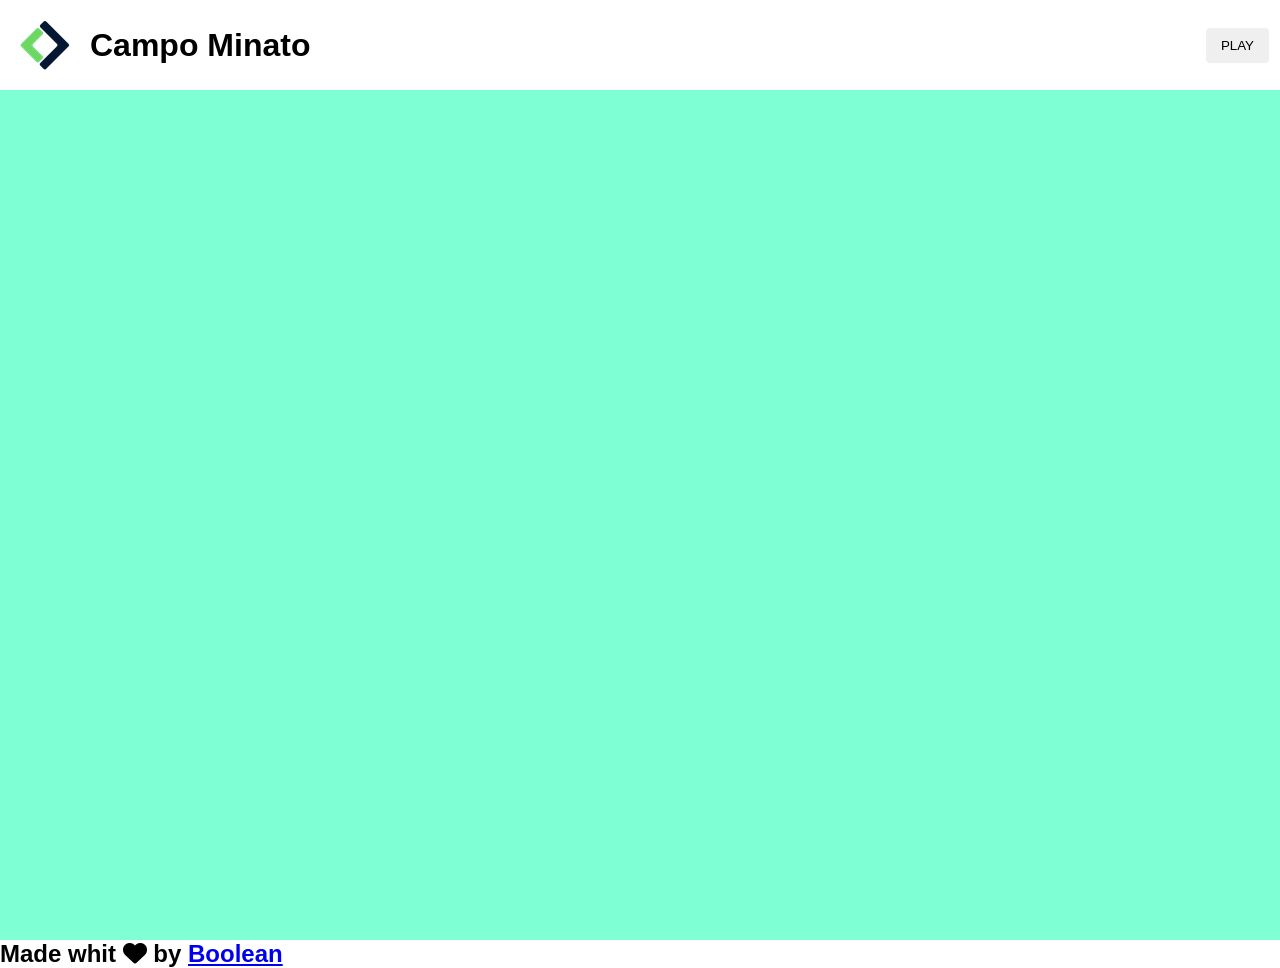
<file: index.html>
<!DOCTYPE html>
<html lang="en">
<head>
    <meta charset="UTF-8">
    <meta http-equiv="X-UA-Compatible" content="IE=edge">
    <meta name="viewport" content="width=device-width, initial-scale=1.0">
    <title>Js campominato grid</title>
    <link rel="stylesheet" href="style.css">
    <link rel="stylesheet" href="https://cdnjs.cloudflare.com/ajax/libs/font-awesome/6.4.0/css/all.min.css">
</head>
<body>
    <header class="flex flex-align">
        <div class="flex">
            <img src="Img/Logo.png" alt="Boolean Logo">
            <h1>
                Campo Minato
            </h1>
        </div>
        <button>PLAY</button>
    </header>
    <main>
        <p>
            
        </p>
        <div class="griglia">

        </div>
    </main>
    <footer>
        <h2>
            Made whit
            <span>
                <i class="fa-solid fa-heart"></i>
            </span>
            by 
            <a href="https://boolean.careers/?utm_source=google&utm_campaign=it_search_brand&utm_medium=cpc&utm_content=boolean&utm_term=boolean&gad=1&gclid=Cj0KCQjwyLGjBhDKARIsAFRNgW--IWFKL8zPvCVEJ3ekYmG5Kgv2A_RhQLNoVT3W3HiDzkNodXgD3mYaAoB2EALw_wcB">
                Boolean
            </a>
        </h2>
    </footer>
    <script src="script.js"></script>
</body>
</html>
</file>
<file: style.css>
*{
    margin: 0;
    padding: 0;
    box-sizing: border-box;
}
body{
    font-family: 'Segoe UI', Tahoma, Geneva, Verdana, sans-serif
}
main{
    background-color: #7fffd4;
    padding: 75px;
}
.flex{
    display: flex;
    align-items: center;
}
.flex-align{
    justify-content: space-between;
}
header img{
    margin: 20px;
}
.griglia{
    height: 650px;
    width: 650px;
    margin: 0 auto;
    display: flex;
    flex-wrap: wrap;
}
button{
    margin: 10px;
    border-radius: 5px;
    border: 1px solid white;
    padding: 10px 15px;
}
.cella {
    width: calc(100% / 10);
    height: calc(100% / 10);
    border: 1px solid black;
    display: flex;
    cursor: default;
    justify-content: center;
    align-items: center;
}

.cliccata{
    background-color: #1164a3;
}
p{
    margin: 0 auto;
    padding-bottom: 50px;
    text-align: center;
}
p h1{
    color: red;
}
.bomb{
    background-color: red;
}
</file>
